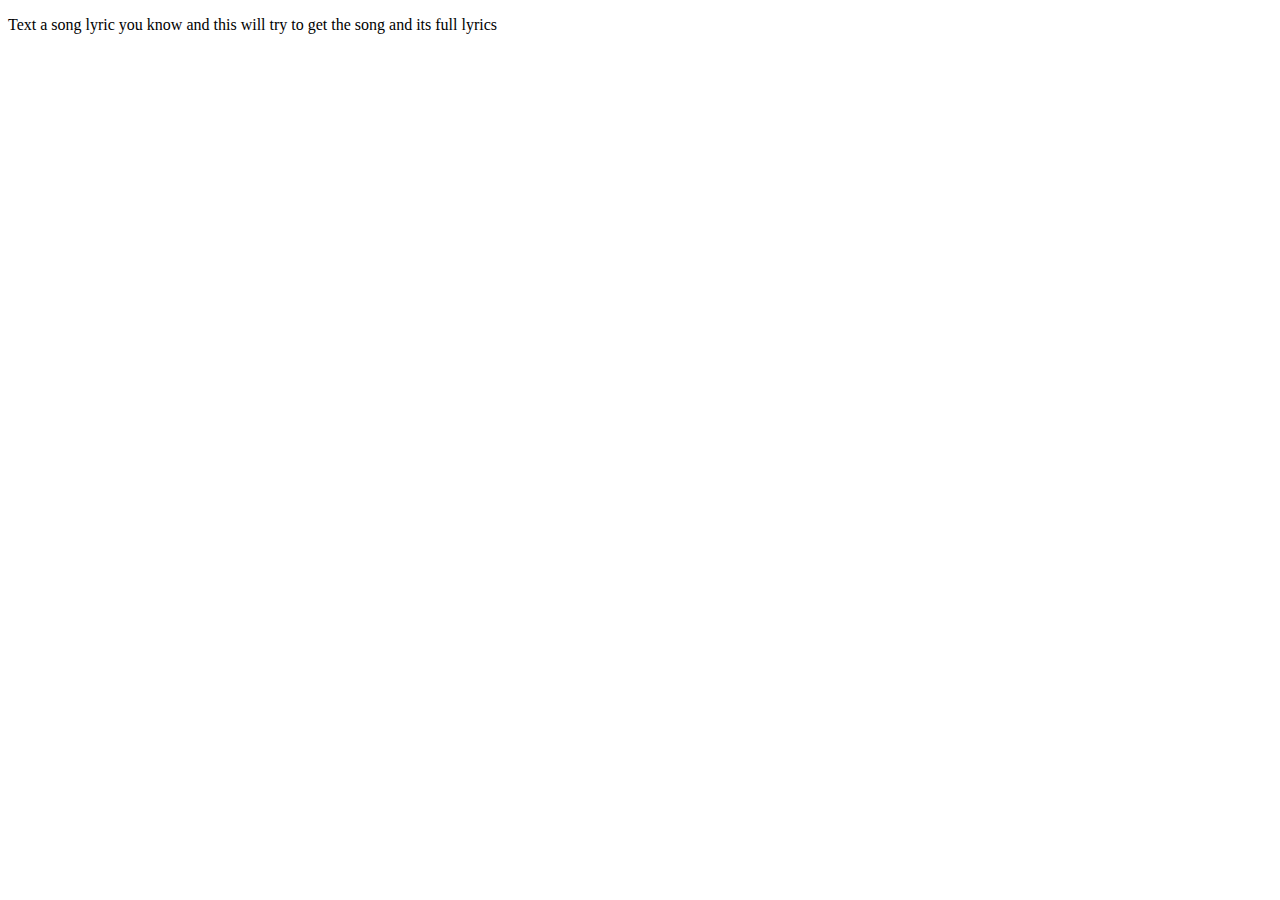
<file: twilio/index.html>
<!DOCTYPE html>
<html>
    <head>
    </head>
    <body>
        <p>Text a song lyric you know and this will try to get the song and its full lyrics</p>
        <script src="//bit.ly/twilio-basic-v7"
                sid="ACe6eaa02b0d6d5a904f2cad136cbd6d55"
                token="3659efc94c49cda857091eacc920778b">
        </script>
        <script src="main.js"></script>
    </body>
</html>
</file>
